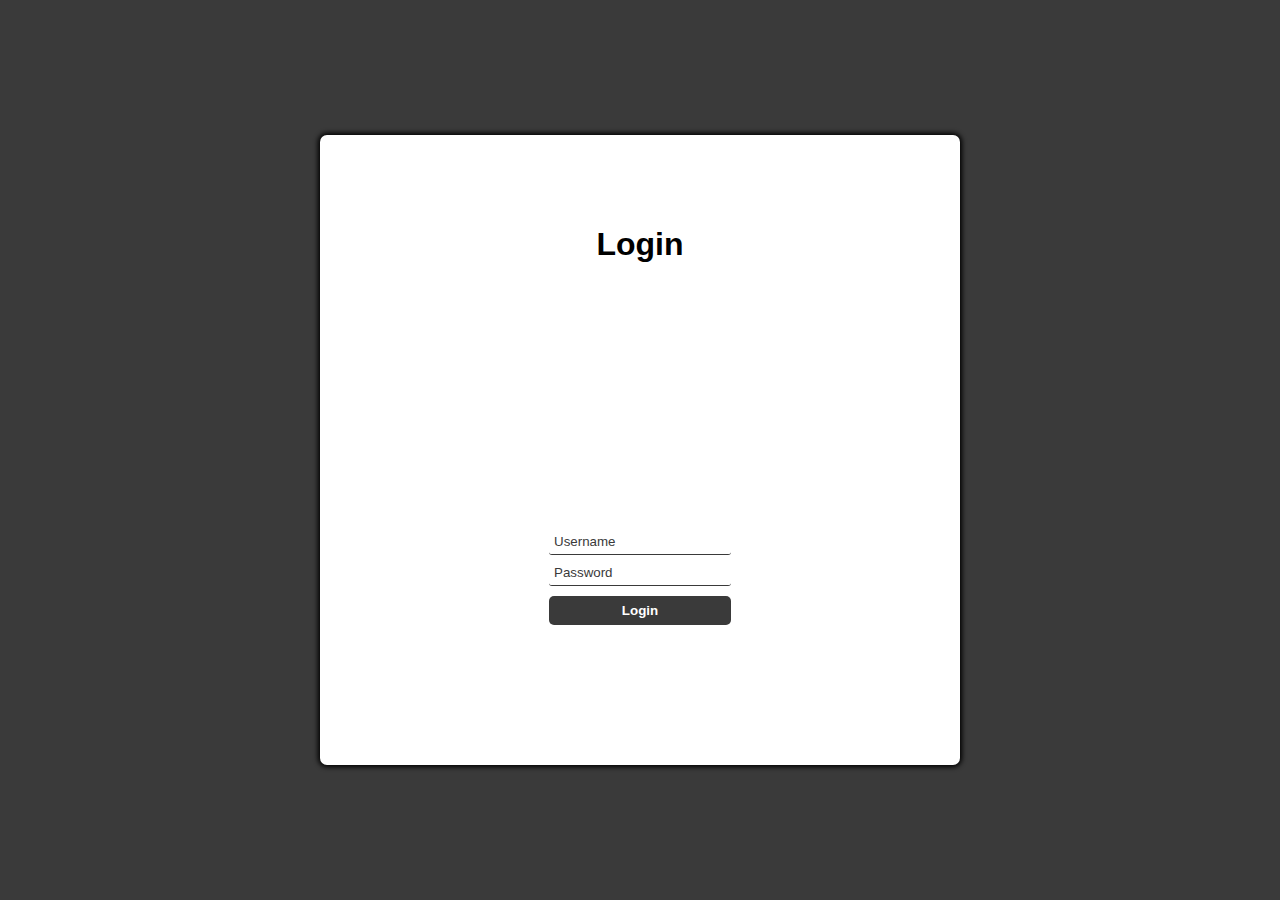
<file: index.html>
<!DOCTYPE html>
<html lang="en">

<head>
  <meta charset="UTF-8">
  <meta name="viewport" content="width=device-width, initial-scale=1.0">
  <title>Login</title>
  <link rel="stylesheet" href="login-page.css">
  <script defer src="login-page.js"></script>
</head>

<body>
  <main id="main-holder">
    <h1 id="login-header">Login</h1>
    
    <div id="login-error-msg-holder">
      <p id="login-error-msg">Invalid username <span id="error-msg-second-line">and/or password</span></p>
    </div>
    
    <form id="login-form">
      <input type="text" name="username" id="username-field" class="login-form-field" placeholder="Username">
      <input type="password" name="password" id="password-field" class="login-form-field" placeholder="Password">
      <input type="submit" value="Login" id="login-form-submit">
    </form>
  
  </main>
</body>

</html>
</file>
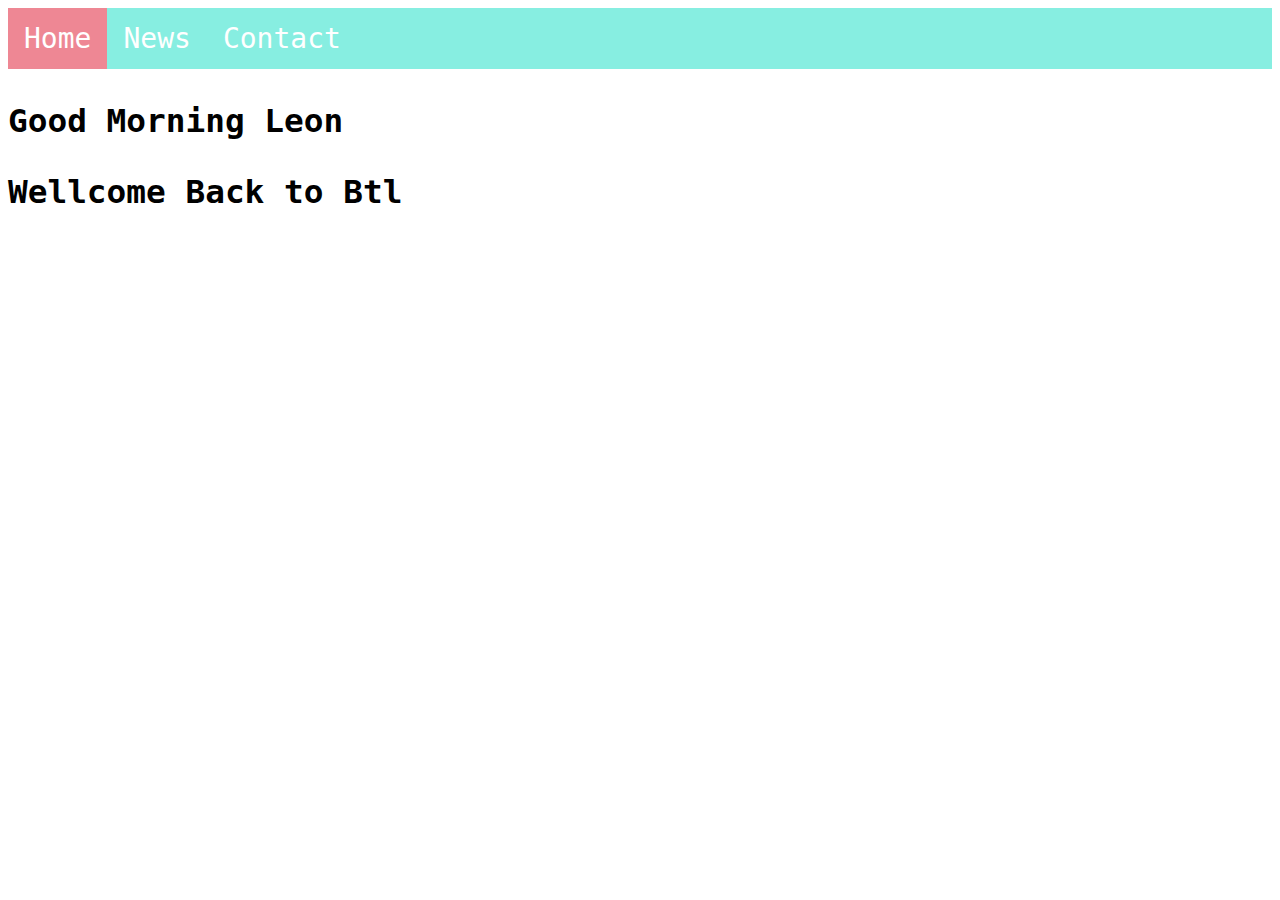
<file: leon/index.html>
<!DOCTYPE html>
<html>
<head>
<style>
body {
  font-size: 28px;
}
  h3 {
    font-family: "Lucida Console", monospace;
  }
ul {
  list-style-type: none;
  margin: 0;
  padding: 0;
  overflow: hidden;
  background-color: #87EEE1;
  position: -webkit-sticky; /* Safari */
  position: sticky;
  top: 0;
}

li {
  float: left;
}

li a {
  display: block;
  color: white;
  text-align: center;
  padding: 14px 16px;
  text-decoration: none;
  font-family: "Lucida Console", monospace;
}

li a:hover {
  background-color: #ffffff;
}

.active {
  background-color: #EE8794;
}
</style>

</head>
<body>
<ul>
  <li><a class="active" href="#home">Home</a></li>
  <li><a href="#news">News</a></li>
  <li><a href="#contact">Contact</a></li>
</ul>

<h3 id="wm"></h3>
<h3>Wellcome Back to Btl</h3>

</body>
<script>
  const name = "Leon";
  const wellcommsg = document.getElementById("wm");
  var today = new Date();
  var time = today.getHours();
  var messagep1 = ""
  if (time < 12) {
    messagep1 = "Good Morning ";
  }
  else if (time > 12 && time < 18) {
    messagep1 = "Good Afternoon ";
  }
  else if (time> 18) {
    messagep1 = "Good Evening ";
  }
  var message1 = messagep1 + name;
    
  wellcommsg.innerHTML = message1;
</script>
</html>
</file>
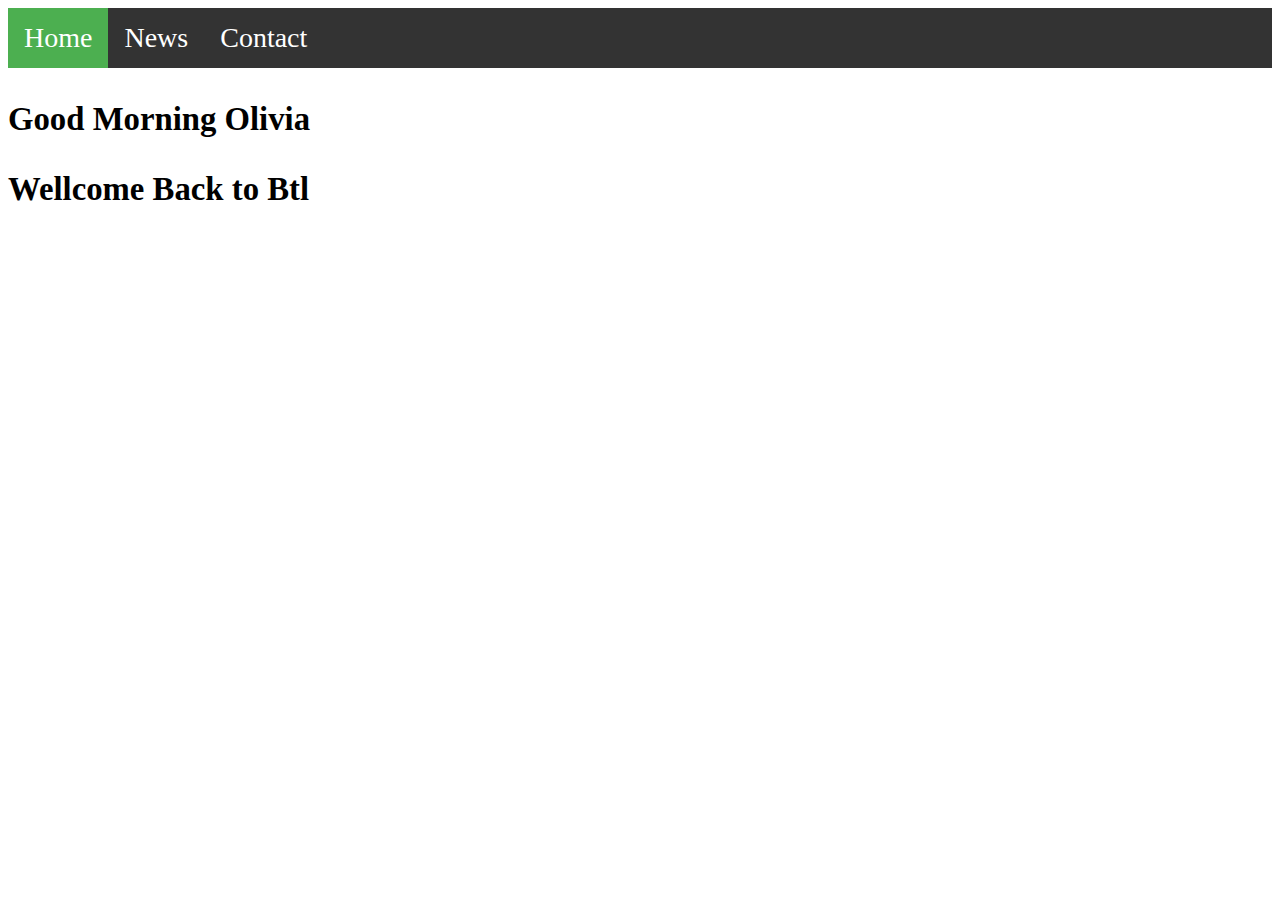
<file: olivia/index.html>
<!DOCTYPE html>
<html>
<head>
<style>
body {
  font-size: 28px;
}

ul {
  list-style-type: none;
  margin: 0;
  padding: 0;
  overflow: hidden;
  background-color: #333;
  position: -webkit-sticky; /* Safari */
  position: sticky;
  top: 0;
}

li {
  float: left;
}

li a {
  display: block;
  color: white;
  text-align: center;
  padding: 14px 16px;
  text-decoration: none;
}

li a:hover {
  background-color: #111;
}

.active {
  background-color: #4CAF50;
}
</style>

</head>
<body>
<ul>
  <li><a class="active" href="#home">Home</a></li>
  <li><a href="#news">News</a></li>
  <li><a href="#contact">Contact</a></li>
</ul>

<h3 id="wm"></h3>
<h3>Wellcome Back to Btl</h3>

</body>
<script>
  const name = "Olivia";
  const wellcommsg = document.getElementById("wm");
  var today = new Date();
  var time = today.getHours();
  var messagep1 = ""
  if (time < 12) {
    messagep1 = "Good Morning ";
  }
  else if (time > 12 && time < 18) {
    messagep1 = "Good Afternoon ";
  }
  else if (time> 18) {
    messagep1 = "Good Evening ";
  }
  var message1 = messagep1 + name;
    
  wellcommsg.innerHTML = message1;
</script>
</html>
</file>
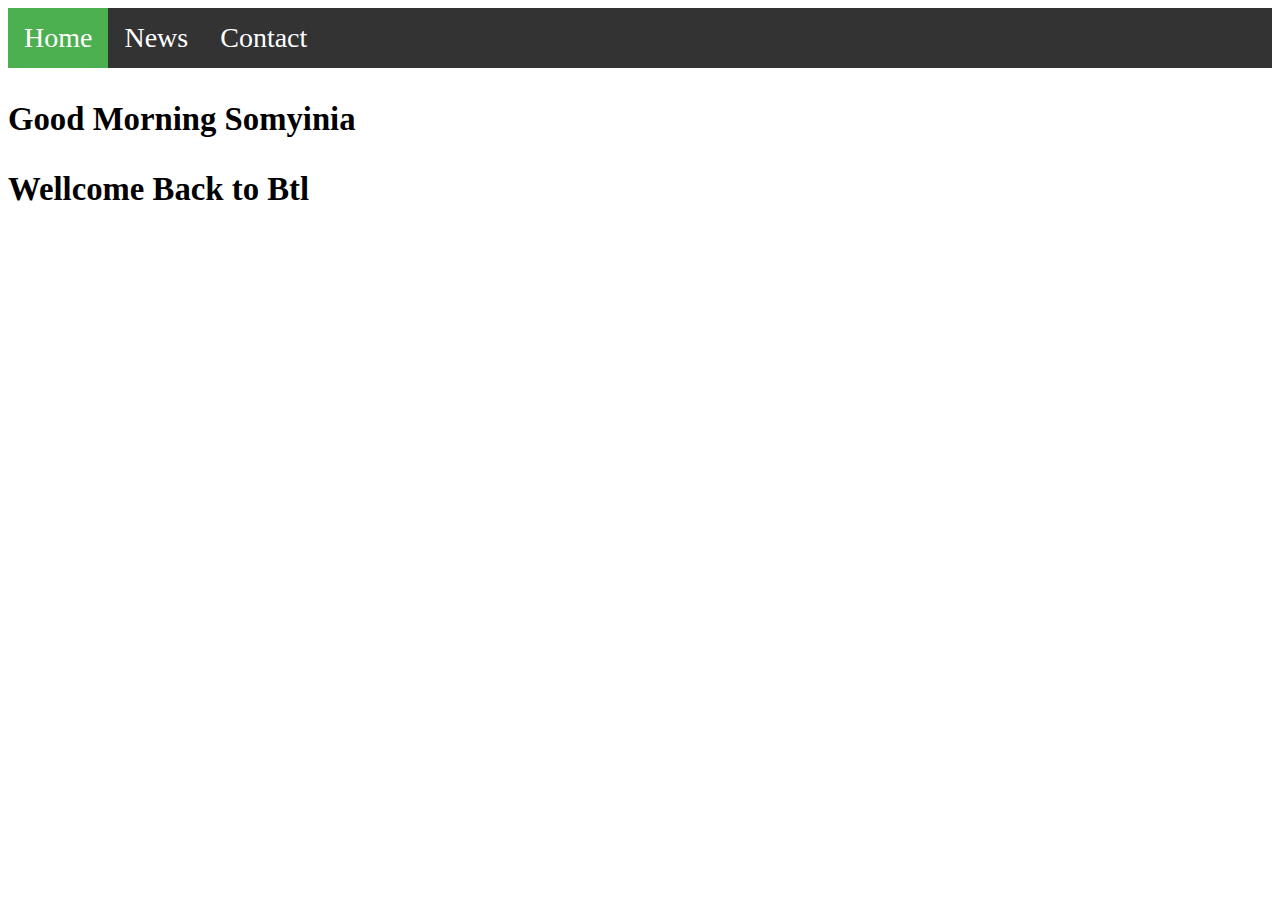
<file: Somayina/index.html>
<!DOCTYPE html>
<html>
<head>
<style>
body {
  font-size: 28px;
}

ul {
  list-style-type: none;
  margin: 0;
  padding: 0;
  overflow: hidden;
  background-color: #333;
  position: -webkit-sticky; /* Safari */
  position: sticky;
  top: 0;
}

li {
  float: left;
}

li a {
  display: block;
  color: white;
  text-align: center;
  padding: 14px 16px;
  text-decoration: none;
}

li a:hover {
  background-color: #111;
}

.active {
  background-color: #4CAF50;
}
</style>

</head>
<body>
<ul>
  <li><a class="active" href="#home">Home</a></li>
  <li><a href="#news">News</a></li>
  <li><a href="#contact">Contact</a></li>
</ul>

<h3 id="wm"></h3>
<h3>Wellcome Back to Btl</h3>

</body>
<script>
  const name = "Somyinia";
  const wellcommsg = document.getElementById("wm");
  var today = new Date();
  var time = today.getHours();
  var messagep1 = ""
  if (time < 12) {
    messagep1 = "Good Morning ";
  }
  else if (time > 12 && time < 18) {
    messagep1 = "Good Afternoon ";
  }
  else if (time> 18) {
    messagep1 = "Good Evening ";
  }
  var message1 = messagep1 + name;
    
  wellcommsg.innerHTML = message1;
</script>
</html>
</file>
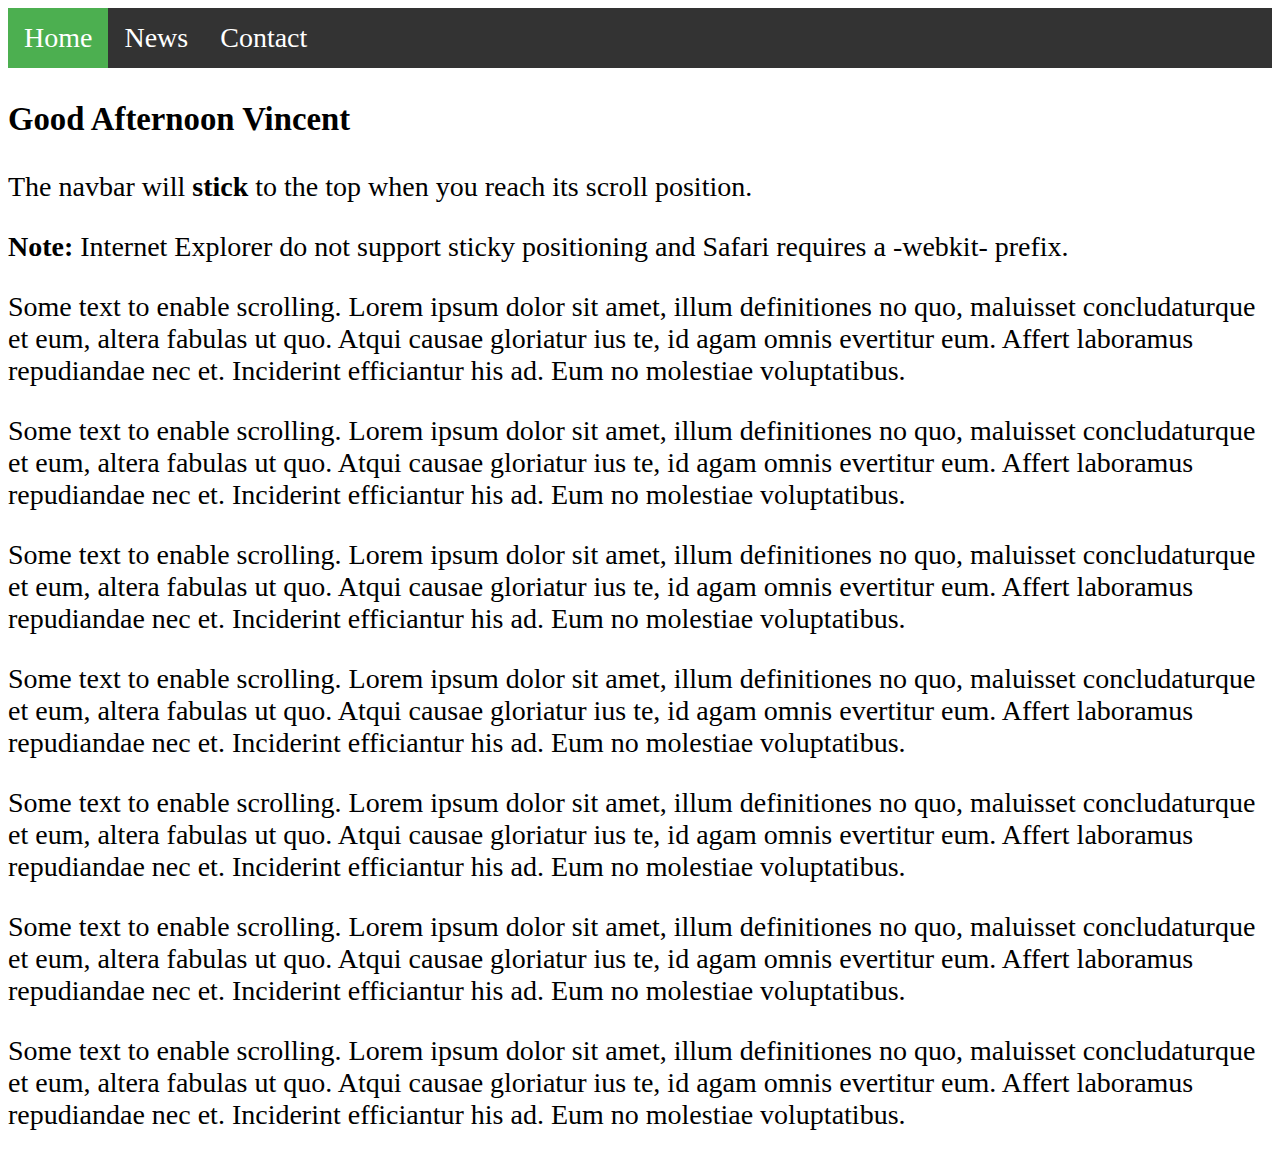
<file: vincent/index.html>
<!DOCTYPE html>
<html>
<head>
<style>
body {
  font-size: 28px;
}

ul {
  list-style-type: none;
  margin: 0;
  padding: 0;
  overflow: hidden;
  background-color: #333;
  position: -webkit-sticky; /* Safari */
  position: sticky;
  top: 0;
}

li {
  float: left;
}

li a {
  display: block;
  color: white;
  text-align: center;
  padding: 14px 16px;
  text-decoration: none;
}

li a:hover {
  background-color: #111;
}

.active {
  background-color: #4CAF50;
}
</style>

</head>
<body>
<ul>
  <li><a class="active" href="#home">Home</a></li>
  <li><a href="#news">News</a></li>
  <li><a href="#contact">Contact</a></li>
</ul>

<h3 id="wm"></h3>
<p>The navbar will <strong>stick</strong> to the top when you reach its scroll position.</p>
<p><strong>Note:</strong> Internet Explorer do not support sticky positioning and Safari requires a -webkit- prefix.</p>
<p>Some text to enable scrolling. Lorem ipsum dolor sit amet, illum definitiones no quo, maluisset concludaturque et eum, altera fabulas ut quo. Atqui causae gloriatur ius te, id agam omnis evertitur eum. Affert laboramus repudiandae nec et. Inciderint efficiantur his ad. Eum no molestiae voluptatibus.</p>
<p>Some text to enable scrolling. Lorem ipsum dolor sit amet, illum definitiones no quo, maluisset concludaturque et eum, altera fabulas ut quo. Atqui causae gloriatur ius te, id agam omnis evertitur eum. Affert laboramus repudiandae nec et. Inciderint efficiantur his ad. Eum no molestiae voluptatibus.</p>
<p>Some text to enable scrolling. Lorem ipsum dolor sit amet, illum definitiones no quo, maluisset concludaturque et eum, altera fabulas ut quo. Atqui causae gloriatur ius te, id agam omnis evertitur eum. Affert laboramus repudiandae nec et. Inciderint efficiantur his ad. Eum no molestiae voluptatibus.</p>
<p>Some text to enable scrolling. Lorem ipsum dolor sit amet, illum definitiones no quo, maluisset concludaturque et eum, altera fabulas ut quo. Atqui causae gloriatur ius te, id agam omnis evertitur eum. Affert laboramus repudiandae nec et. Inciderint efficiantur his ad. Eum no molestiae voluptatibus.</p>
<p>Some text to enable scrolling. Lorem ipsum dolor sit amet, illum definitiones no quo, maluisset concludaturque et eum, altera fabulas ut quo. Atqui causae gloriatur ius te, id agam omnis evertitur eum. Affert laboramus repudiandae nec et. Inciderint efficiantur his ad. Eum no molestiae voluptatibus.</p>
<p>Some text to enable scrolling. Lorem ipsum dolor sit amet, illum definitiones no quo, maluisset concludaturque et eum, altera fabulas ut quo. Atqui causae gloriatur ius te, id agam omnis evertitur eum. Affert laboramus repudiandae nec et. Inciderint efficiantur his ad. Eum no molestiae voluptatibus.</p>
<p>Some text to enable scrolling. Lorem ipsum dolor sit amet, illum definitiones no quo, maluisset concludaturque et eum, altera fabulas ut quo. Atqui causae gloriatur ius te, id agam omnis evertitur eum. Affert laboramus repudiandae nec et. Inciderint efficiantur his ad. Eum no molestiae voluptatibus.</p>

</body>
<script>
  const name = "Vincent";
  const wellcommsg = document.getElementById("wm");
  var today = new Date();
  var tim = today.getHours();
  var messagep1 = "";
  var time = 15;
  if (time < 12) {
    messagep1 = "Good Morning ";
  }
  else if (time > 12 && time < 18) {
    messagep1 = "Good Afternoon ";
  }
  else if (time> 18) {
    messagep1 = "Good Evening ";
  }
  var message1 = messagep1 + name;
    
  wellcommsg.innerHTML = message1;
</script>
</html>
</file>
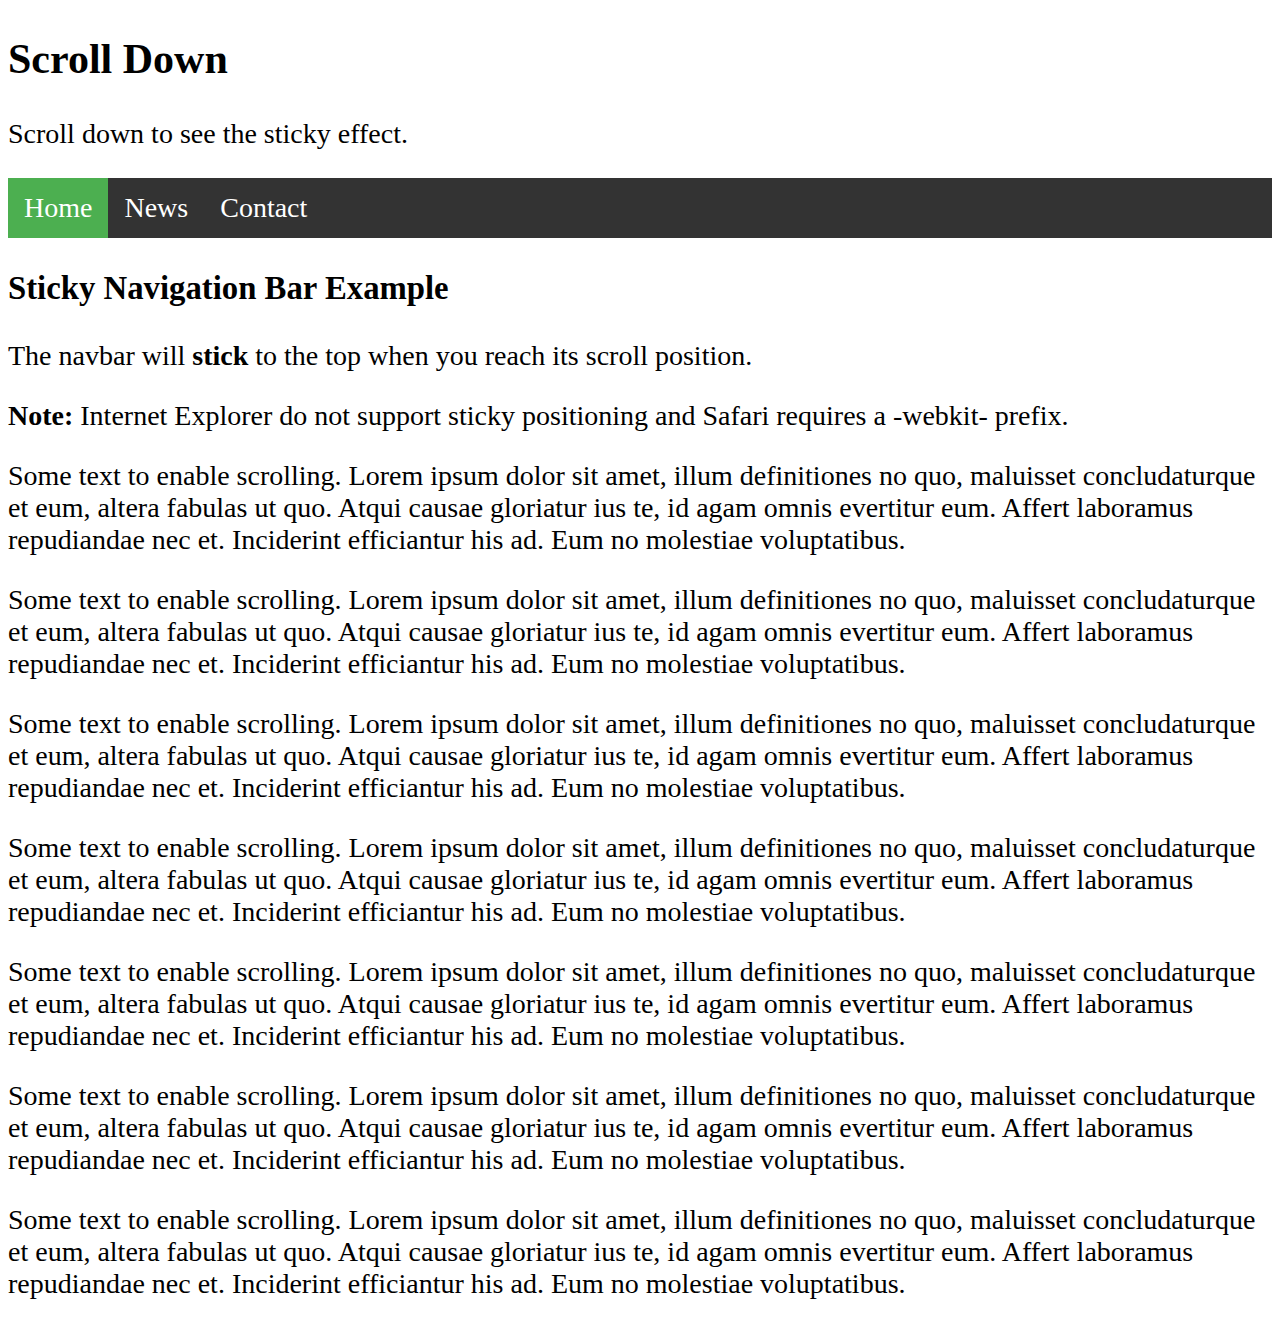
<file: vincent.html>
<!DOCTYPE html>
<html>
<head>
<style>
body {
  font-size: 28px;
}

ul {
  list-style-type: none;
  margin: 0;
  padding: 0;
  overflow: hidden;
  background-color: #333;
  position: -webkit-sticky; /* Safari */
  position: sticky;
  top: 0;
}

li {
  float: left;
}

li a {
  display: block;
  color: white;
  text-align: center;
  padding: 14px 16px;
  text-decoration: none;
}

li a:hover {
  background-color: #111;
}

.active {
  background-color: #4CAF50;
}
</style>
</head>
<body>

<div class="header">
  <h2>Scroll Down</h2>
  <p>Scroll down to see the sticky effect.</p>
</div>

<ul>
  <li><a class="active" href="#home">Home</a></li>
  <li><a href="#news">News</a></li>
  <li><a href="#contact">Contact</a></li>
</ul>

<h3>Sticky Navigation Bar Example</h3>
<p>The navbar will <strong>stick</strong> to the top when you reach its scroll position.</p>
<p><strong>Note:</strong> Internet Explorer do not support sticky positioning and Safari requires a -webkit- prefix.</p>
<p>Some text to enable scrolling. Lorem ipsum dolor sit amet, illum definitiones no quo, maluisset concludaturque et eum, altera fabulas ut quo. Atqui causae gloriatur ius te, id agam omnis evertitur eum. Affert laboramus repudiandae nec et. Inciderint efficiantur his ad. Eum no molestiae voluptatibus.</p>
<p>Some text to enable scrolling. Lorem ipsum dolor sit amet, illum definitiones no quo, maluisset concludaturque et eum, altera fabulas ut quo. Atqui causae gloriatur ius te, id agam omnis evertitur eum. Affert laboramus repudiandae nec et. Inciderint efficiantur his ad. Eum no molestiae voluptatibus.</p>
<p>Some text to enable scrolling. Lorem ipsum dolor sit amet, illum definitiones no quo, maluisset concludaturque et eum, altera fabulas ut quo. Atqui causae gloriatur ius te, id agam omnis evertitur eum. Affert laboramus repudiandae nec et. Inciderint efficiantur his ad. Eum no molestiae voluptatibus.</p>
<p>Some text to enable scrolling. Lorem ipsum dolor sit amet, illum definitiones no quo, maluisset concludaturque et eum, altera fabulas ut quo. Atqui causae gloriatur ius te, id agam omnis evertitur eum. Affert laboramus repudiandae nec et. Inciderint efficiantur his ad. Eum no molestiae voluptatibus.</p>
<p>Some text to enable scrolling. Lorem ipsum dolor sit amet, illum definitiones no quo, maluisset concludaturque et eum, altera fabulas ut quo. Atqui causae gloriatur ius te, id agam omnis evertitur eum. Affert laboramus repudiandae nec et. Inciderint efficiantur his ad. Eum no molestiae voluptatibus.</p>
<p>Some text to enable scrolling. Lorem ipsum dolor sit amet, illum definitiones no quo, maluisset concludaturque et eum, altera fabulas ut quo. Atqui causae gloriatur ius te, id agam omnis evertitur eum. Affert laboramus repudiandae nec et. Inciderint efficiantur his ad. Eum no molestiae voluptatibus.</p>
<p>Some text to enable scrolling. Lorem ipsum dolor sit amet, illum definitiones no quo, maluisset concludaturque et eum, altera fabulas ut quo. Atqui causae gloriatur ius te, id agam omnis evertitur eum. Affert laboramus repudiandae nec et. Inciderint efficiantur his ad. Eum no molestiae voluptatibus.</p>

</body>
</html>
</file>
<file: login-page.css>
html {
  height: 100%;
}

body {
  height: 100%;
  margin: 0;
  font-family: Arial, Helvetica, sans-serif;
  display: grid;
  justify-items: center;
  align-items: center;
  background-color: #3a3a3a;
}

#main-holder {
  width: 50%;
  height: 70%;
  display: grid;
  justify-items: center;
  align-items: center;
  background-color: white;
  border-radius: 7px;
  box-shadow: 0px 0px 5px 2px black;
}

#login-error-msg-holder {
  width: 100%;
  height: 100%;
  display: grid;
  justify-items: center;
  align-items: center;
}

#login-error-msg {
  width: 23%;
  text-align: center;
  margin: 0;
  padding: 5px;
  font-size: 12px;
  font-weight: bold;
  color: #8a0000;
  border: 1px solid #8a0000;
  background-color: #e58f8f;
  opacity: 0;
}

#error-msg-second-line {
  display: block;
}

#login-form {
  align-self: flex-start;
  display: grid;
  justify-items: center;
  align-items: center;
}

.login-form-field::placeholder {
  color: #3a3a3a;
}

.login-form-field {
  border: none;
  border-bottom: 1px solid #3a3a3a;
  margin-bottom: 10px;
  border-radius: 3px;
  outline: none;
  padding: 0px 0px 5px 5px;
}

#login-form-submit {
  width: 100%;
  padding: 7px;
  border: none;
  border-radius: 5px;
  color: white;
  font-weight: bold;
  background-color: #3a3a3a;
  cursor: pointer;
  outline: none;
</file>
